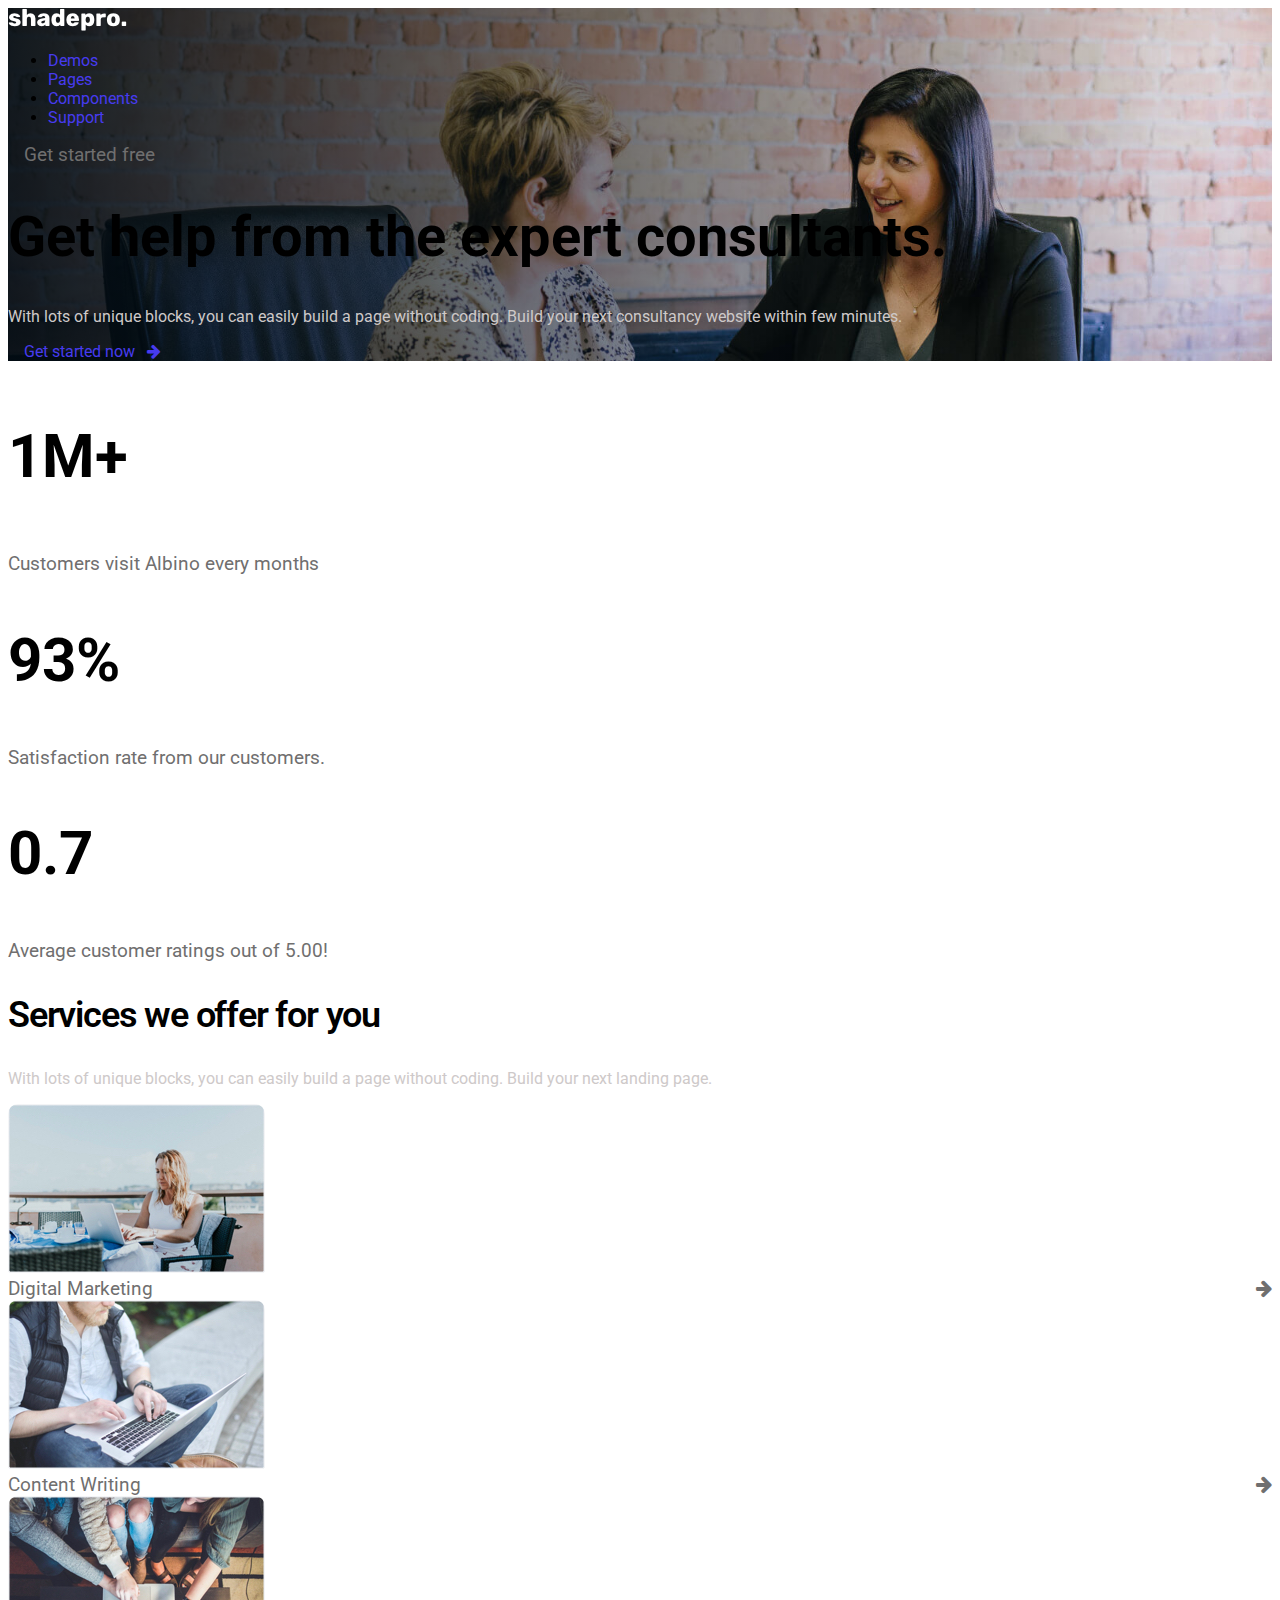
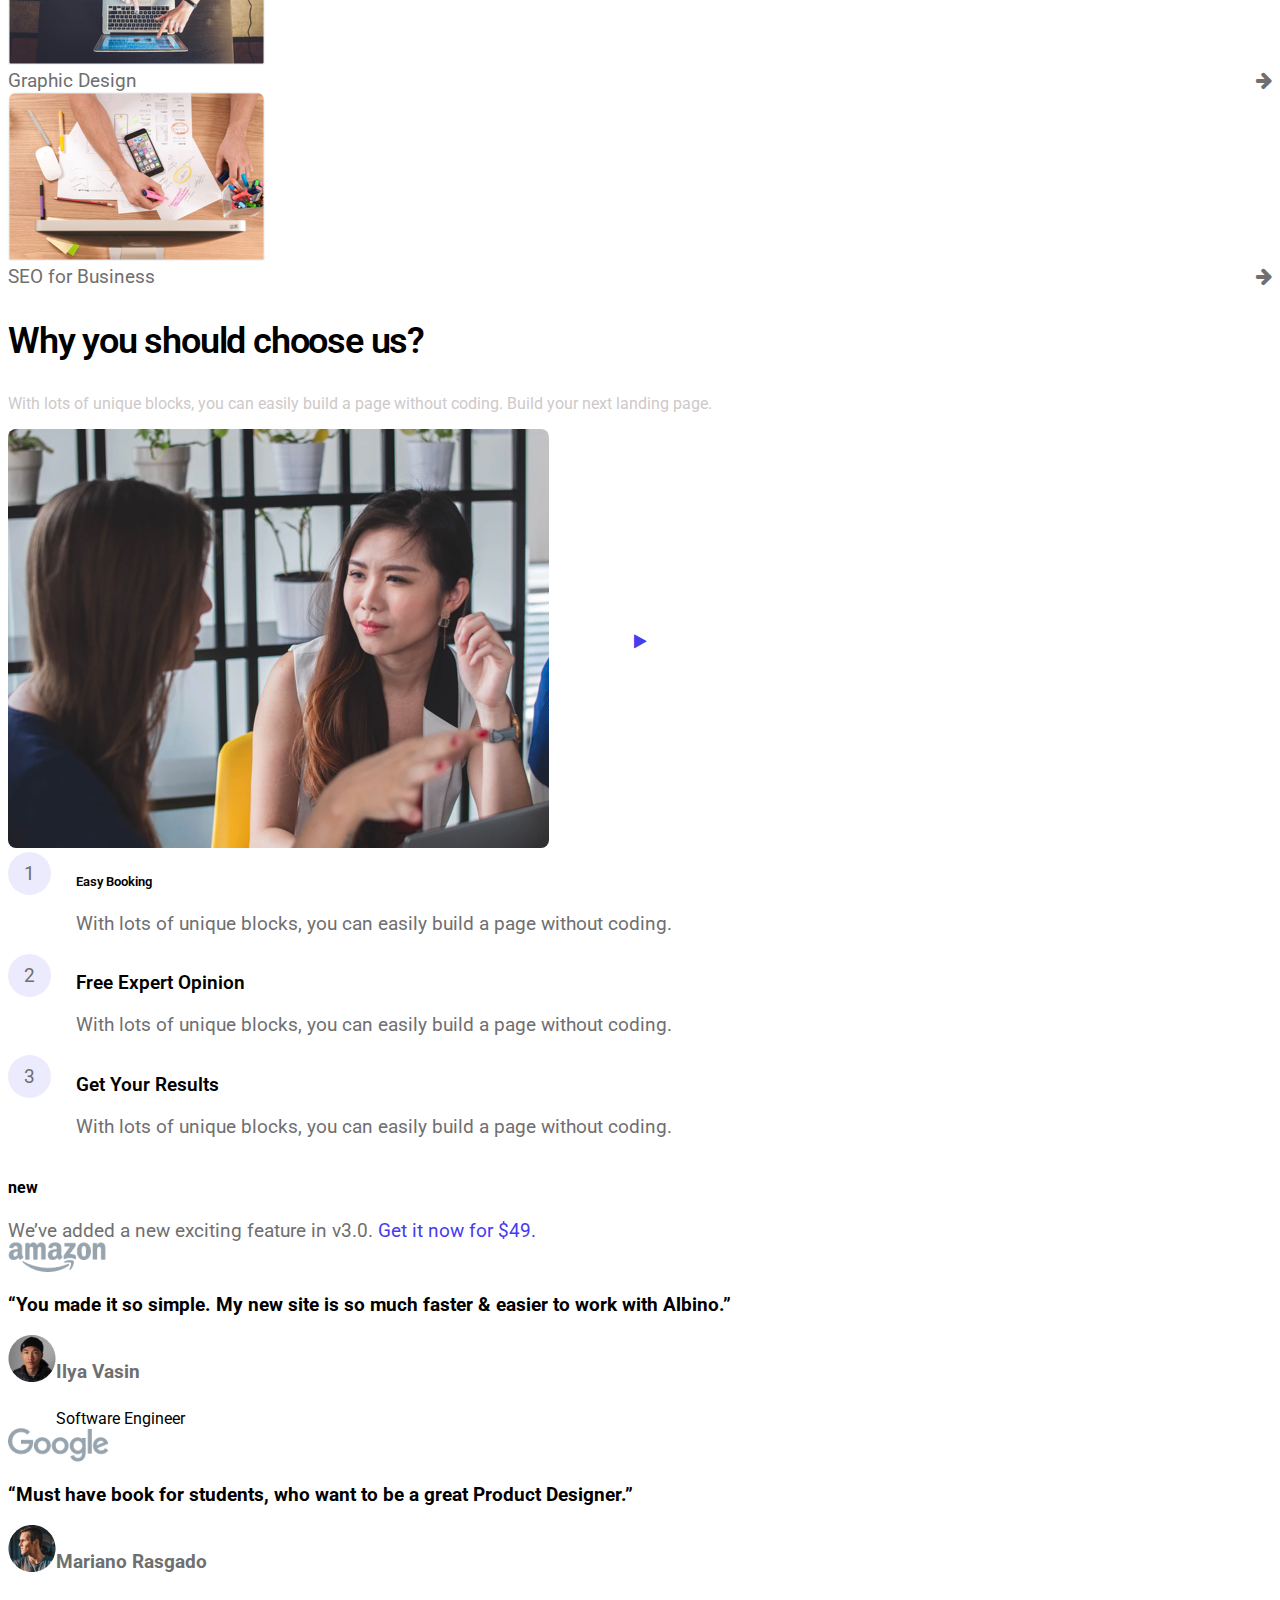
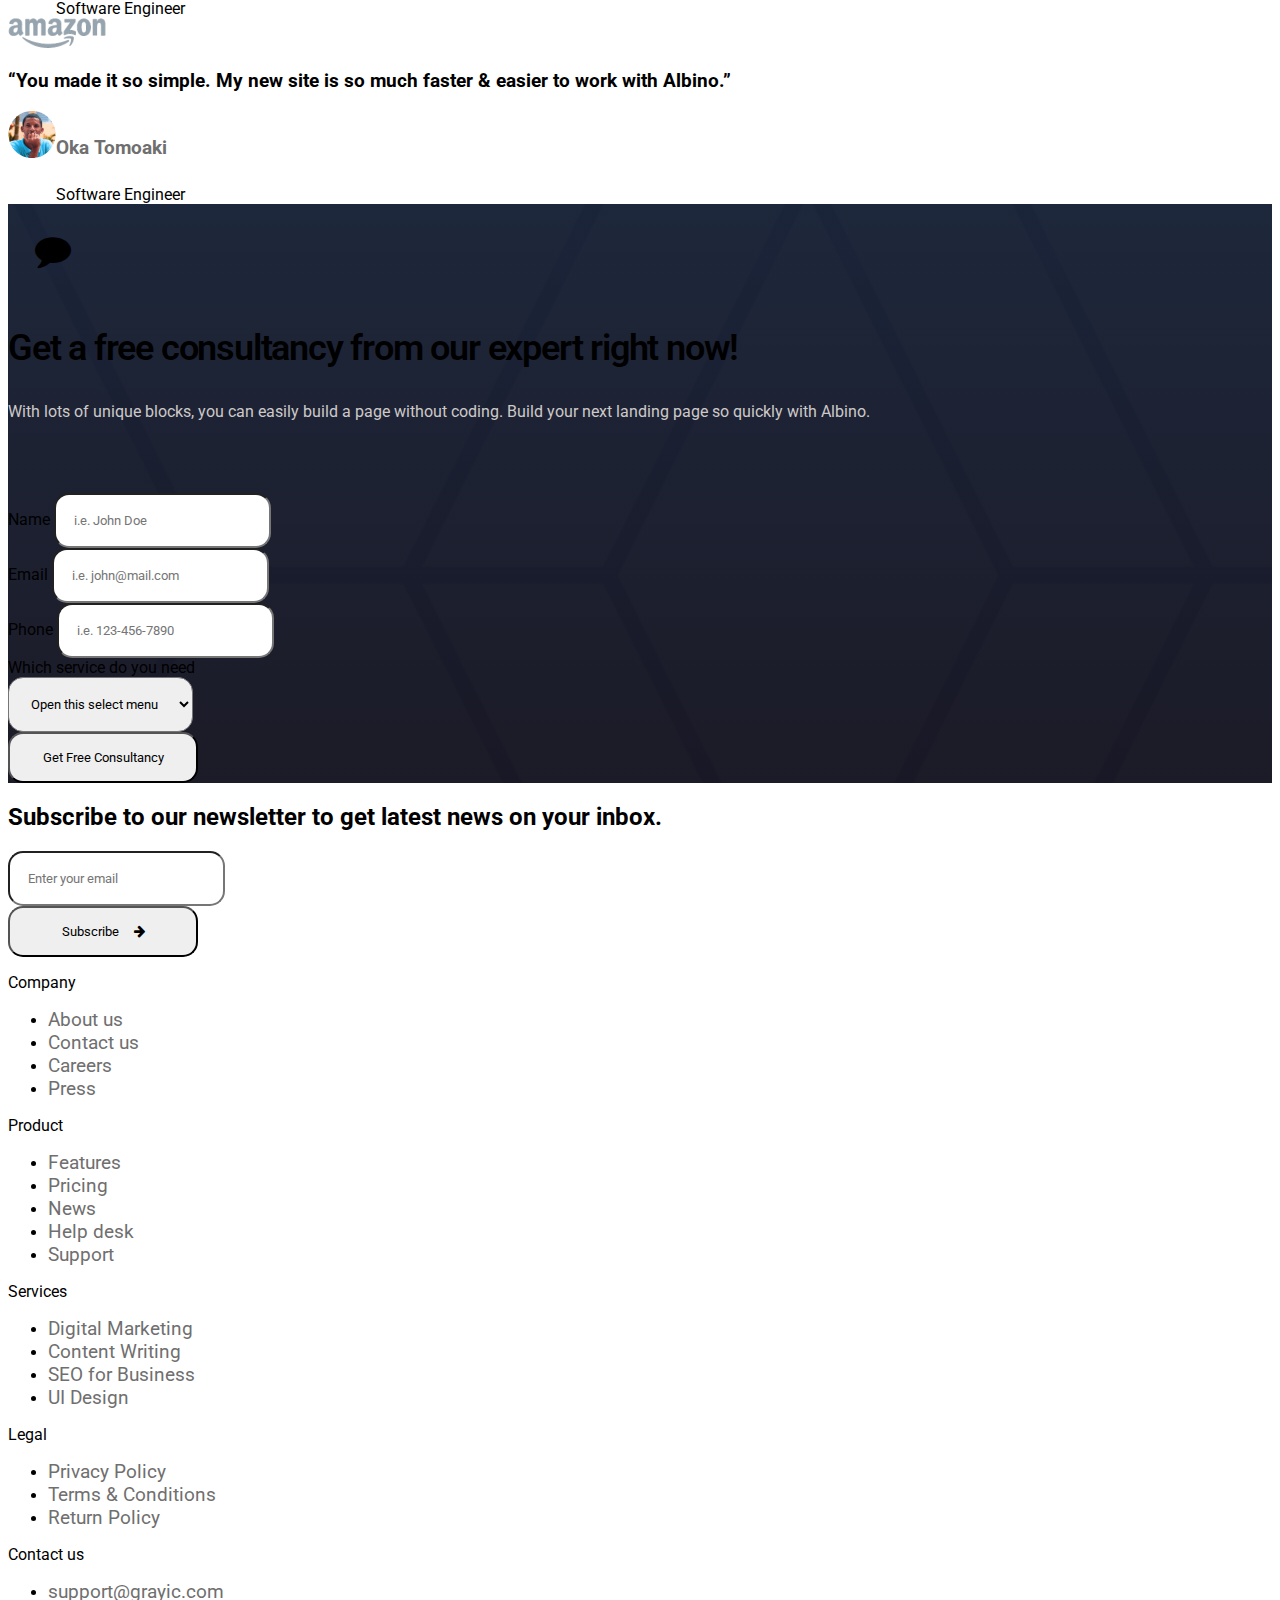
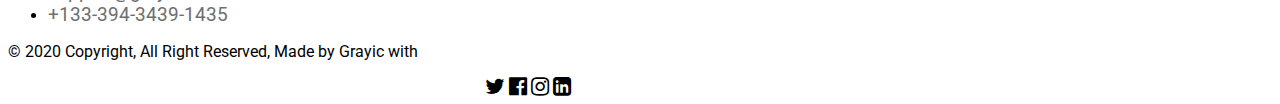
<file: index.html>
<!DOCTYPE html>
<html lang="en">
<head>
    <meta charset="UTF-8">
    <meta http-equiv="X-UA-Compatible" content="IE=edge">
    <meta name="viewport" content="width=device-width, initial-scale=1.0">
    <title>Document</title>
    <link href="https://cdn.jsdelivr.net/npm/bootstrap@5.1.3/dist/css/bootstrap.min.css" rel="stylesheet"
    integrity="sha384-1BmE4kWBq78iYhFldvKuhfTAU6auU8tT94WrHftjDbrCEXSU1oBoqyl2QvZ6jIW3" crossorigin="anonymous">
  <script src="https://cdn.jsdelivr.net/npm/bootstrap@5.1.3/dist/js/bootstrap.bundle.min.js"
    integrity="sha384-ka7Sk0Gln4gmtz2MlQnikT1wXgYsOg+OMhuP+IlRH9sENBO0LRn5q+8nbTov4+1p"
    crossorigin="anonymous"></script>
    <link rel="preconnect" href="https://fonts.googleapis.com">
<link rel="preconnect" href="https://fonts.gstatic.com" crossorigin>
    
      <link rel="preconnect" href="https://fonts.gstatic.com" crossorigin>
     <link href="https://fonts.googleapis.com/css2?family=Roboto:wght@400;500&display=swap" rel="stylesheet">
    <link href="style.css" rel="stylesheet">
    <link rel="stylesheet" href="https://cdnjs.cloudflare.com/ajax/libs/font-awesome/4.7.0/css/font-awesome.min.css">
    <link rel="stylesheet" href="style.css" type="text/css">
</head>
<body>
    <header class="site-header site-header--menu-left dark-mode-texts site-header--absolute ">
       
        <div class="bg-image col-lg-12 col-sm-12 col-sm-12  mb-5 pb-5 w-100 " > 
          <div class="container-fluid pr-lg-9 pl-lg-9">
            <nav class="navbar site-navbar offcanvas-active navbar-expand-lg  px-0">
              <!-- Brand Logo-->
              <div class="brand-logo ms-4">
                  <!-- light version logo (logo must be black)-->
                  <!-- <img src="image/logo-main-black.png" alt="" class="light-version-logo "> -->
                  <!-- Dark version logo (logo must be White)-->
                  <img src="Image/Imaage_logo.png" alt="" class="dark-version-logo">
                </a></div>
              <div class="collapse navbar-collapse" id="mobile-menu">
                <div class="navbar-nav-wrapper">
                  <ul class="navbar-nav main-menu">
                    <li class="nav-item dropdown show headerfont headerfont ">
                      <a class="nav-link dropdown-toggle gr-toggle-arrow headerfont text-light me-4 ms-5 fs-5" id="navbarDropdown" href="#features" role="button" data-toggle="dropdown" aria-haspopup="true" aria-expanded="true" >Demos <i class="icon icon-small-down"></i></a>
                      
                    </li>
                    <li class="nav-item dropdown headerfont">
                      <a class="nav-link dropdown-toggle gr-toggle-arrow me-4 fs-5 text-light" id="navbarDropdown02" href="#features" role="button" data-toggle="dropdown" aria-haspopup="true" aria-expanded="false">Pages <i class="icon icon-small-down"></i></a>

                    </li>
                    <li class="nav-item dropdown dropdown-mega headerfont">
                      <a class="nav-link dropdown-toggle gr-toggle-arrow me-4 fs-5 text-light" id="navbarDropdown90" href="#features" role="button" data-toggle="dropdown" aria-haspopup="true" aria-expanded="false">Components <i class="icon icon-small-down"></i></a>
                      
                    </li>
                    <li class="nav-item headerfont">
                      <a class="nav-link fs-5 text-light" href="https://uxtheme.net/product-support/" role="button" aria-expanded="false">Support</a>
                    </li>
                  </ul>
                </div>
              
              </div>
              <div class="d-flex me-5 ">
                <a class="btn btn-primary gr-text-9 rounde-pill text-light" href="https://shade.uxtheme.net/shade-pro">
                  Get started free
                </a><!--/.Mobile Menu Hamburger Ends-->
              </div>
            </nav>
          </div>
        
         <div class="container textmr col-lg-12 col-sm-12 col-sm-12 my-py-5">
              <div class="row align-items-center textmr ">
                <div class="col-md-9 col-lg-7 col-xl-6 aos-init aos-animate " data-aos="fade-right" data-aos-duration="500" data-aos-once="true">
                  <div class="hero-content section-title dark-mode-texts ms-5 me-5">
                    <h1 class="gr-text-2 font-weight-bold mb-8 mt-5 pt-5 fw-bolder text-light">Get help from the expert consultants.</h1>
                    <p class="gr-text-8 pr-sm-7 pr-md-12 fs-5 my-4 mb-5">With lots of unique blocks, you can easily build a page without coding. Build your next consultancy website within few minutes.</p>
                    <div class="hero-btns mb-5 pb-5 ">
                      <a href="#" class="btn btn-primary with-icon gr-hover-y ">Get started now&nbsp;&nbsp;&nbsp;<i class="fa fa-arrow-right "></i></a>
                    </div>
                  </div>
                </div>
              </div>
            </div>
          </div>
        </div>
      </header>
        <div class="fact-section py-5  pt-lg-19 pb-lg-17 border-bottom border-gray-3 bg-default-6  ">
            <div class="container my-py-5">
              <div class="row justify-content-center">
                <div class="col-lg-4 col-md-6 col-sm-6 mb-9 mb-lg-0">
                  <div class="single-fact d-flex ">
                    <h3 class="gr-text-3 mr-9 me-3  ">1M+</h3>
                    <p class="gr-text-9 mx-4 fs-5 ">Customers visit Albino every months</p>
                  </div>
                </div>
                <div class="col-lg-4 col-md-6 col-sm-6 mb-9 mb-lg-0">
                  <div class="single-fact d-flex px-md-5 px-lg-2 px-xl-9">
                    <h2 class="gr-text-3 mr-9  me-3 "><span class="counter">93</span>%</h2>
                    <p class="gr-text-9 mx-4 fs-5 ">Satisfaction rate from our customers.</p>
                  </div>
                </div>
                <div class="col-lg-4 col-md-6 col-sm-6 mb-9 mb-lg-0 mb-5 pb-5">
                  <div class="single-fact d-flex px-md-5 px-lg-2 px-xl-9">
                    <h2 class="gr-text-3 mr-9  me-3 "><span class="counter">0.7</span></h2>
                    <p class="gr-text-9 mx-4 fs-5 ">Average customer ratings out of 5.00!</p>
                  </div>
                </div>
              </div>
            </div>
        </div> 
        <div class="service-section ">
            <div class="container my-5 py-5">
              <div class="row justify-content-center">
                 <div class="col-xl-6 col-lg-8 col-sm-10">
                     <div class="section-title text-center mb-11 mb-lg-20 ">
                        <h2 class="title gr-text-4 mb-7 fs-1 mb-4">Services we offer for you</h2>
                        <p class="gr-text-8 px-lg-7 px-xl-0 mb-5 pb-3 fs-5">With lots of unique blocks, you can easily build a page without coding. Build your next landing page.</p>
                     </div>
                 </div>
              </div>
              <div class="row justify-content-center  ">
                <div class="col-10 col-sm-6 col-lg-3 mb-9 mb-lg-0 aos-init aos-animate" data-aos="fade-left" data-aos-duration="500" data-aos-once="true">
                  <div class="service-card rounded-10 border border-gray-3 gr-hover-shadow-1">
                    <img src="Image/digitalMarketing.jpg" class="card-img-top rounded-top-10" alt="...">
                    <div class="card-body bg-white rounded-bottom-10 ">
                      <a href="" class="card-title gr-text-9 text-blackish-blue card-btn-link fs-5">Digital Marketing <i class="fa fa-arrow-right d-flex"></i></a>
                    </div>
                  </div>
                </div>
                <div class="col-10 col-sm-6 col-lg-3  mb-lg-0 " data-aos="fade-left" data-aos-duration="1100" data-aos-once="true">
                  <div class="service-card rounded-10 border  ">
                    <img src="Image/contentMarketing.jpg" class="card-img-top rounded-top-10" alt="...">
                    <div class="card-body bg-white rounded-bottom-10 px-7 py-6 ">
                      <a href="" class="card-title gr-text-9 text-blackish-blue card-btn-link fs-5">Content Writing <i class="fa fa-arrow-right d-flex"></i></a>
                    </div>
                  </div>
                </div>
                <div class="col-10 col-sm-6 col-lg-3 mb-9 mb-lg-0 aos-init aos-animate" data-aos="fade-left" data-aos-duration="1700" data-aos-once="true">
                  <div class="service-card rounded-10 border border-gray-3 gr-hover-shadow-1">
                    <img src="Image/graphicdesign.jpg" class="card-img-top rounded-top-10" alt="...">
                    <div class="card-body bg-white rounded-bottom-10 px-7 py-6">
                      <a href="" class="card-title gr-text-9 text-blackish-blue card-btn-link with-icon  fs-5">Graphic Design <i class="fa fa-arrow-right d-flex"></i></a>
                    </div>
                  </div>
                </div>
                <div class="col-10 col-sm-6 col-lg-3 mb-9 mb-lg-0 aos-init aos-animate" data-aos="fade-left" data-aos-duration="2300" data-aos-once="true">
                  <div class="service-card rounded-10 border border-gray-3 gr-hover-shadow-1">
                    <img src="Image/seoBuisness.jpg" class="card-img-top rounded-top-10" alt="...">
                    <div class="card-body bg-white rounded-bottom-10 px-7 py-6 ">
                      <a href="" class="card-title gr-text-9 text-blackish-blue  card-btn-link fs-5">SEO for Business <i class="fa fa-arrow-right d-flex"></i></a>
                    </div>
                  </div>
                </div>
              </div>
            </div>
          </div> 
        
        
        <div class="content-section2  bg-default-2 my-5 py-5">
            <div class="container">
              <div class="row justify-content-center">
                <div class="col-xl-6 col-lg-8 col-sm-10">
                  <div class="section-title text-center">
                    <h2 class="title gr-text-4 mb-7 fs-1">Why you should choose us?</h2>
                    <p class="gr-text-8 ">With lots of unique blocks, you can easily build a page without coding. Build your next landing page.</p>
                  </div>
                </div>
              </div>
              <div class="row align-items-center">
                <div class="col-lg-6">
                  <div class="content-video-thumb rounded-8 gr-hover-shadow-2 ">
                    <img class="w-100 rounded-8  " src="Image/Image_10.jpg" alt="">
                    <a class="video-play-trigger circle-xl bg-white gr-abs-center gr-abs-hover-y focus-reset" href="https://www.youtube.com/watch?v=_sI_Ps7JSEk"><i class="fa fa-play  text-sucess bg-inf0"></i></a>
                  </div>
                </div>
                <div class="col-lg-5 ms-5">
                  <div class="content-widget mt-7 mt-lg-0 pl-xl-13">
                    <div class="row align-items-center">
                      <div class="col-md-6 col-lg-12 aos-init aos-animate mb-5" data-aos="fade-left" data-aos-duration="500" data-aos-once="true">
                        <div class="single-widget my-7 media">
                          <div class="media-icon circle-sm gr-bg-blue-opacity-1 mr-8">
                            <span class="count text-primary--light-only gr-text-9">1</span>
                          </div>
                          <div class="media-body ">
                            <h5 class="w-title mb-3 gr-text-7  ms-3 ps-4 ">Easy Booking</h5>
                            <p class="gr-text-9 mb-0 ms-3 ps-4 ">With lots of unique blocks, you can easily build a page without coding. </p>
                          </div>
                        </div>
                      </div>
                      <div class="col-md-6 col-lg-12 aos-init aos-animate mb-5" data-aos="fade-left" data-aos-duration="1100" data-aos-once="true">
                        <div class="single-widget my-7 media">
                          <div class="media-icon circle-sm gr-bg-blue-opacity-1 mr-8">
                            <span class="count text-primary--light-only gr-text-9">2</span>
                          </div>
                          <div class="media-body">
                            <h3 class="w-title mb-3 gr-text-7 fs-5 ms-3 ps-4">Free Expert Opinion</h3>
                            <p class="gr-text-9 mb-0 ms-3 ps-4">With lots of unique blocks, you can easily build a page without coding. </p>
                          </div>
                        </div>
                      </div>
                      <div class="col-md-6 col-lg-12 aos-init aos-animate mb-5" data-aos="fade-left" data-aos-duration="1700" data-aos-once="true">
                        <div class="single-widget my-7 media">
                          <div class="media-icon circle-sm gr-bg-blue-opacity-1 mr-8">
                            <span class="count text-primary--light-only gr-text-9">3</span>
                          </div>
                          <div class="media-body">
                            <h3 class="w-title mb-3 gr-text-7 fs-4 ms-3 ps-4">Get Your Results</h3>
                            <p class="gr-text-9 mb-0 ms-3 ps-4">With lots of unique blocks, you can easily build a page without coding. </p>
                          </div>
                        </div>
                      </div>
                    </div>
                  </div>
                </div>
              </div>
            </div>
        </div>
        <div class="alert-section py-9 bg-primary dark-mode-texts ">
            <div class="container">
              <div class="row justify-content-center">
                <div class="col-xl-7 col-lg-8 col-md-9">
                  <div class="alert-content d-flex flex-column flex-lg-row align-items-center text-center justify-content-lg-center my-5 ">
                   <h4> <span class="badge rounded-pill  gr-text-12 bg-primary bg-white text-primary text-uppercase allign-item-center me-4">new</span></h4>
                    <span class="alert-text gr-text-9 text-white text-center fs-5">We’ve added a new exciting feature in v3.0. <a href="#" class="action-link text-white gr-text-underline">Get it now for $49.</a></span>
                  </div>
                </div>
              </div>
            </div>
        </div>

        <div class="testimonial-section pt-15 pt-lg-24 pb-lg-12 bg-default-1 ">
            <div class="container my-5 py-5">
              <div class="row align-items-center justify-content-around">
                <div class="col-lg-4 col-md-6 col-sm-9 mb-16">
                  <div class="single-testimonial text-center h-100 d-flex flex-column px-3">
                    <div class="brand-logo mb-9 mb-lg-13 me-5">
                      <img src="Image/amazonLogo.png" alt="">
                    </div>
                    <h3 class="review-text my-5 gr-text-6 font-weight-bold gr-text-color">“You made it so simple. My new site is so much faster &amp; easier to work with Albino.”</h3>
                    <div class="user-block media pt-9 pt-lg-12 d-flex justify-content-center mt-auto">
                      <div class="user-image circle-md me-3">
                        <img class="w-100" src="Image/Image_IIyanVasin6.png" alt="">
                      </div>
                      <div class="user-text text-left ">
                        <h4 class="user-title gr-text-9 mb-0">Ilya Vasin</h4>
                        <span class="user-rank gr-text-11 gr-text-color-opacity ms-4 ">Software Engineer</span>
                      </div>
                    </div>
                  </div>
                </div>
                <div class="col-lg-4 col-md-6 col-sm-9 mb-16">
                  <div class="single-testimonial text-center h-100 d-flex flex-column px-3">
                    <div class="brand-logo mb-9 mb-lg-13 me-3">
                      <img src="Image/googleLogo.png" alt="">
                    </div>
                    <h3 class="review-text  my-5 gr-text-6 font-weight-bold gr-text-color">“Must have book for students, who want to be a great Product Designer.”</h3>
                    <div class="user-block media pt-9 pt-lg-12 d-flex justify-content-center mt-auto">
                      <div class="user-image circle-md me-5">
                        <img class="w-100" src="Image/Image7_mARIANOrASGADO.png" alt="">
                      </div>
                      <div class="user-text text-left align-self-center">
                        <h4 class="user-title gr-text-9 mb-0">Mariano Rasgado</h4>
                        <span class="user-rank gr-text-11 gr-text-color-opacity ">Software Engineer</span>
                      </div>
                    </div>
                  </div>
                </div>
                <div class="col-lg-4 col-md-6 col-sm-9 mb-16">
                  <div class="single-testimonial text-center h-100 d-flex flex-column px-3">
                    <div class="brand-logo mb-9 mb-lg-13 " >
                      <img src="Image/amazon2Logo.png" alt="">
                    </div>
                    <h3 class="review-text  my-5 gr-text-6 font-weight-bold gr-text-color">“You made it so simple. My new site is so much faster &amp; easier to work with Albino.”</h3>
                    <div class="user-block media pt-9 pt-lg-12 d-flex justify-content-center mt-auto ">
                      <div class="user-image circle-md me-5">
                        <img class="w-100" src="Image/Image8_okaTomoaki.png" alt="">
                      </div>
                      <div class="user-text text-left align-self-center">
                        <h4 class="user-title gr-text-9 mb-0">Oka Tomoaki</h4>
                        <span class="user-rank gr-text-11 gr-text-color-opacity">Software Engineer</span>
                      </div>
                    </div>
                  </div>
                </div>
              </div>
            </div>
        </div>

        <div class="img-section  ">
          <div class="container">
            <div class="row align-items-center">
              <div class="col-xl-5 col-md-6 aos-init aos-animate" data-aos="fade-right" data-aos-duration="800" data-aos-once="true">
                <div class="section-title pr-lg-7 mb-0 dark-mode-texts mx-5">
                  <div class="chat-icon circle-xl  gr-text-4 mb-5 ">
                    <i class="fa fa-comment bg-success circle-xl"></i>
                  </div>
                  <h2 class="title gr-text-4 mb-4 mt-5 pt-3 text-white ">Get a free consultancy from our expert right now!</h2>
                  <p class="gr-text-8 pr-lg-7 mb-0  fs-5 ">With lots of unique blocks, you can easily build a page without coding. Build your next landing page so quickly with Albino.</p>
                </div>
              </div>
              <div class="col-xl-4 offset-xl-3 col-lg-5 offset-lg-1 col-md-6 mt-9 my-5 aos-init aos-animate rounded" data-aos="fade-left" data-aos-duration="800" data-aos-once="true">
                <form class="cta-form bg-white light-mode p-5 mb-5 ">
                  <div class="form-group gr-text-11 font-weight-bold text-blackish-blue">
                    <label for="ctaName" class="mb-2">Name </label>
                    <input type="text" class="form-control gr-text-11 mb-3" id="ctaName" placeholder="i.e. John Doe" required="">
                  </div>
                  <div class="form-group gr-text-11 font-weight-bold text-blackish-blue">
                    <label for="ctaEmail" class="mb-2">Email </label>
                    <input type="email" class="form-control gr-text-11 mb-3" id="ctaEmail" placeholder="i.e. john@mail.com" required="">
                  </div>
                  <div class="form-group gr-text-11 font-weight-bold text-blackish-blue">
                    <label for="ctaPhone" class="mb-2">Phone </label>
                    <input type="phone" class="form-control gr-text-11 mb-3 " id="ctaPhone" placeholder="i.e. 123-456-7890">
                  </div>
                  <div class="form-group gr-text-11 font-weight-bold text-blackish-blue mb-2">
                    <label for="ctaPhone mb-2" >Which service do you need </label>
                    
                  </div>
                  <div class="justify-content-center mb-3">

                     <select class="form-select  form-control selectform "    aria-label="Default select example">
                        <option selected>Open this select menu</option>
                        <option value="1">One</option>
                        <option value="2">Two</option>
                        <option value="3">Three</option>
                    </select>
                 </div>
                  <button type="submit" class="btn btn-primary gr-hover-y rounded-8 w-100 ">Get Free Consultancy</button>
                </form>
              </div>
            </div>
          </div>
        </div>
        <div class="newsltr-section pt-12 pb-10 pt-lg-19 pb-lg-17 bg-default-6 border-bottom  my-5 py-5">
          <div class="container">
            <div class="row align-items-center justify-content-center">
              <div class="col-lg-6 pr-lg-9 col-md-10">
                <div class="nwsltr-text ms-5">
                  <h2 class="title gr-text-5  ">Subscribe to our newsletter to get latest news on your inbox.</h2>
                </div>
              </div>
              <div class="col-lg-6 pl-xl-13 col-md-10">
                <form class="newsletter-form d-flex justify-content-lg-end mt-6 mt-lg-0">
                  <div class="form-group mr-5 w-50 me-4">
                    <input type="email" class="form-control field " id="leadEmail1" placeholder="Enter your email">
                  </div>
                  <div class="cta-btn d-flex ">
                    <button type="submit" class="btn btn-primary  gr-hover-y  fs-5 ">Subscribe &nbsp;&nbsp;&nbsp;&nbsp;<i class="fa fa-arrow-right "></i></button>
                  </div>
                </form>
              </div>
            </div>
          </div>
        </div>
  
        <div class="footer-section bg-default-6">
          <div class="container">
            <div class="footer-top pt-15 pt-lg-25 pb-lg-19">
              <div class="row">
                <div class="col-6 col-lg-2">
                  <div class="single-footer mb-13 mb-lg-9">
                    <p class="footer-title gr-text-11 mb-7">Company</p>
                    <ul class="footer-list list-unstyled">
                      <li class="py-2"><a class="gr-text-9 gr-text-color" href="">About us</a></li>
                      <li class="py-2"><a class="gr-text-9 gr-text-color" href="">Contact us</a></li>
                      <li class="py-2"><a class="gr-text-9 gr-text-color" href="">Careers</a></li>
                      <li class="py-2"><a class="gr-text-9 gr-text-color" href="">Press</a></li>
                    </ul>
                  </div>
                </div>
                <div class="col-6 col-lg-2">
                  <div class="single-footer mb-13 mb-lg-9">
                    <p class="footer-title gr-text-11 mb-7">Product</p>
                    <ul class="footer-list list-unstyled">
                      <li class="py-2"><a class="gr-text-9 gr-text-color" href="">Features</a></li>
                      <li class="py-2"><a class="gr-text-9 gr-text-color" href="">Pricing</a></li>
                      <li class="py-2"><a class="gr-text-9 gr-text-color" href="">News</a></li>
                      <li class="py-2"><a class="gr-text-9 gr-text-color" href="">Help desk</a></li>
                      <li class="py-2"><a class="gr-text-9 gr-text-color" href="">Support</a></li>
                    </ul>
                  </div>
                </div>
                <div class="col-6 col-lg-2">
                  <div class="single-footer mb-13 mb-lg-9">
                    <p class="footer-title gr-text-11 mb-7">Services</p>
                    <ul class="footer-list list-unstyled">
                      <li class="py-2"><a class="gr-text-9 gr-text-color" href="">Digital Marketing</a></li>
                      <li class="py-2"><a class="gr-text-9 gr-text-color" href="">Content Writing</a></li>
                      <li class="py-2"><a class="gr-text-9 gr-text-color" href="">SEO for Business</a></li>
                      <li class="py-2"><a class="gr-text-9 gr-text-color" href="">UI Design</a></li>
                    </ul>
                  </div>
                </div>
                <div class="col-6 col-lg-3 pl-lg-15">
                  <div class="single-footer mb-13 mb-lg-9">
                    <p class="footer-title gr-text-11 mb-7">Legal</p>
                    <ul class="footer-list list-unstyled">
                      <li class="py-2"><a class="gr-text-9 gr-text-color" href="">Privacy Policy</a></li>
                      <li class="py-2"><a class="gr-text-9 gr-text-color" href="">Terms &amp; Conditions</a></li>
                      <li class="py-2"><a class="gr-text-9 gr-text-color" href="">Return Policy</a></li>
                    </ul>
                  </div>
                </div>
                <div class="col-md-6 col-lg-3">
                  <div class="single-footer mb-13 mb-lg-9">
                    <p class="footer-title gr-text-11 mb-7">Contact us</p>
                    <ul class="footer-list list-unstyled">
                      <li class="py-2"><a class="gr-text-9 text-primary font-weight-bold hover-underline active" href="mailto:support@grayic.com">support@grayic.com</a></li>
                      <li class="py-2"><a class="gr-text-9 text-primary font-weight-bold hover-underline active" href="tel:+133-394-3439-1435">+133-394-3439-1435</a></li>
                    </ul>
                  </div>
                </div>
              </div>
            </div>
            <div class="copyright-area border-top pt-9 pb-8">
              <div class="row  my-4">
                <div class="col-lg-6 col-md-6">
                  <p class="copyright-text gr-text-11 mb-6 mb-lg-0 gr-text-color  text-lg-left">
                    © 2020 Copyright, All Right Reserved, Made by Grayic with
                    <i class="icon icon-heart-2-2 text-green align-middle ml-2"></i>
                  </p>
                </div>
                <div class="col-lg-6 col-md-6">
                      <div class="iconset ">
                          <i class="fa fa-twitter fa-lg me-4 "></i>
                          <i class="fa fa-facebook-official fa-lg me-4 " aria-hidden="true"></i>
                          <i class="fa fa-instagram fa-lg me-4 "></i>
                          <i class="fa fa-linkedin-square fa-lg " aria-hidden="true"></i>
                           
                        </div>
                </div>
                </div>
              </div>
            </div>
          </div>
        </div>
      </body>
</html>
</file>
<file: style.css>
*{
    font-family: 'Roboto', sans-serif;

}
.bg-image {
    background-image: linear-gradient(to right, rgba(1, 11, 19, 0.918), rgba(0, 0, 0,0)),url('Image/image1.jpg');
    background-repeat: no-repeat;
    background-position: center;
    background-size: cover;
    height: 100%;
    
}
.gr-text-2{

   font-size: 3.5rem;
}

.gr-text-3{
    font-size: 60px;
}
.gr-text-4 {
    font-size: 2.75rem;
    letter-spacing: 3rem;
    line-height: 2.3;
    font-weight:600;
    
}
.gr-text-7{
    font-weight: 600;
}
.gr-text-9{
    color: rgb(112, 111, 111);
    font-family: 'Roboto', sans-serif;
    font-size: 19px;
}
.gr-text-8{
    font-family: 'Roboto', sans-serif;
    color: rgb(206, 201, 201);
}
.media {
    display: flex;
    align-items: flex-start;
}
a {
    color: #473bf0;
    text-decoration: none;
    background-color: transparent;
}
.rounded-top-10 {
    border-top-left-radius: 10px;
    border-top-right-radius: 10px;
}
.rounded-10 {
    border-radius: 10px;
}
.rounded-bottom-10 {
    border-bottom-left-radius: 10px;
    border-bottom-right-radius: 10px;
}
.rounded-8 {
    border-radius: 8px;
   
}
.circle-sm {
    max-width: 43px; 
     min-width: 43px; 
     max-height: 43px; 
    min-height: 43px; 
    border-radius: 500px; 
    display: flex; 
    align-items: center; 
    justify-content: center;
}

.circle-xl {
    max-width: 45px;
    min-width: 88px;
    max-height: 92px;
    min-height: 92px;
    border-radius: 500px;
    display: flex;
    align-items: center;
    justify-content: center;
}
.col-lg-6{
position: relative;
}
.circle-lx {
    max-width: 45px;
    min-width: 96px;
    max-height: 92px;
    min-height: 92px;
    border-radius: 500px;
    display: flex;
    align-items: center;
    justify-content: center;
}
.gr-abs-center {
    position: absolute;
    top: 50%;
    left: 50%;
    transform: translate(-50%, -50%);
}
.gr-bg-blue-opacity-1 {
    background-color: rgba(71, 59, 240, 0.1);
}
.mr-8, .mx-8 {
    margin-right: 1.5625rem !important;
}
.form-control {
    padding: 18px;
    font-family: 'Roboto', sans-serif;
    border-radius: 15px;
}
.btn{
    padding: 16px;
    border-radius: 15px;
    width: 190px;
}
.iconset{
    margin-left: 477px;
}
.form-control {
    padding: 18px;
    font-family: 'Roboto', sans-serif;
    border-radius: 15px;
}
.gr-text-4 {
    font-size: 2.25rem;
    letter-spacing: -1.2px;
    line-height: 1.3;
}

.img-section{
    background-image: linear-gradient( rgba(5, 16, 39, 0.9), rgba(3, 2, 17, 0.9)),url('Image/ImagePattren.png');
     height: 100%;
}
.cta-form{
    margin-top: 4.5rem;
    
    border-radius: 3rem;
}
.card-btn-link {
    display: flex;
    justify-content: space-between;
    align-items: center;
}
</file>
